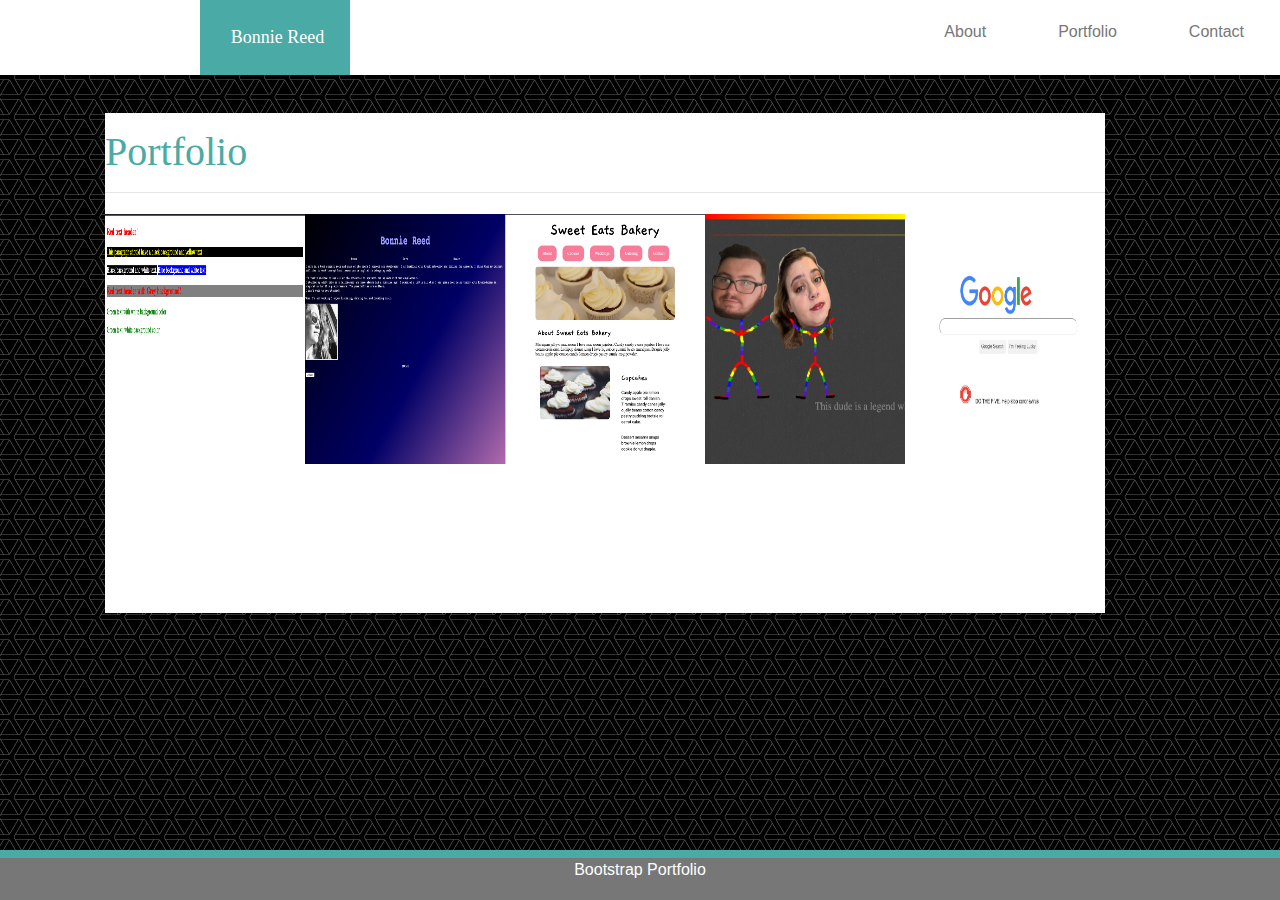
<file: portfolio.html>
<!DOCTYPE html>
<!--[if lt IE 7]>      <html class="no-js lt-ie9 lt-ie8 lt-ie7"> <![endif]-->
<!--[if IE 7]>         <html class="no-js lt-ie9 lt-ie8"> <![endif]-->
<!--[if IE 8]>         <html class="no-js lt-ie9"> <![endif]-->
<!--[if gt IE 8]><!--> <html class="no-js"> <!--<![endif]-->
<head>
    <meta charset="utf-8">
    <meta http-equiv="X-UA-Compatible" content="IE=edge">
    <title></title>
    <meta name="description" content="">
    <meta name="viewport" content="width=device-width, initial-scale=1">
    <link href="https://stackpath.bootstrapcdn.com/bootstrap/4.4.1/css/bootstrap.min.css" rel="stylesheet" integrity="sha384-Vkoo8x4CGsO3+Hhxv8T/Q5PaXtkKtu6ug5TOeNV6gBiFeWPGFN9MuhOf23Q9Ifjh" crossorigin="anonymous">
    <link rel="stylesheet" href="./assets/css/style.css">
</head>
<body>

            
              
      
          
      
          

    
    <nav class="nav justify-content-between justify-content-end">

        <div class="who">Bonnie Reed</div>

        <div class="spacer1">
    <ul class="list-group list-group-horizontal">
      
      <li class="list-group-item na-1"><a href="./index.html" class="nav-link" href="#">About</a></li>
        <li class="list-group-item na-1"><a href="./portfolio.html" class="nav-link" href="#">Portfolio</a></li>
            <li class="list-group-item na-1"><a href="./contact.html" class="nav-link" href="#">Contact</a></li>
        </ul>
    </div>
    </nav></nav>

    <hr>

    <div>

        <div class="container-margin container d-flex justify-content-end">
        <div>
            <div class="content"> 


                <div class="content">
                    <div class="content-inside">


            <div class="about"><h1>Portfolio </h1>
        
        <hr>
        <div class="content d-flex justify-content-start">
            <a href="https://codepen.io/BonnieReed/pen/wvBjxWR">
            <img src="assets/images/pr1.png"  class="bonpic d-flex justify-content-start"> 
        </a>
            <a href="https://bonniereed.github.io/websiteFirst/">
            <img src="assets/images/pr2.png"  class="bonpic d-flex justify-content-start">
        </a>
            <a href="https://codepen.io/BonnieReed/pen/poJdpKR">
            <img src="assets/images/pr3.png"  class="bonpic d-flex justify-content-start">
        </a>
            <a href="https://bonniereed.github.io/justinbirthday/">
            <img src="assets/images/pr4.png"  class="bonpic d-flex justify-content-start">
    </a>
            <a href="https://bonniereed.github.io/googleClone/">
            <img src="assets/images/pr5.png"  class="bonpic d-flex justify-content-start">
            </a>
    


            </div>
            </div>
            </div>
            </div>
            </div>
            </div>
            </div>
            </div>
        <script src="" async defer></script>
    </body>
</html>
<script src="https://code.jquery.com/jquery-3.2.1.slim.min.js" integrity="sha384-KJ3o2DKtIkvYIK3UENzmM7KCkRr/rE9/Qpg6aAZGJwFDMVNA/GpGFF93hXpG5KkN" crossorigin="anonymous"></script>
<script src="https://cdnjs.cloudflare.com/ajax/libs/popper.js/1.12.9/umd/popper.min.js" integrity="sha384-ApNbgh9B+Y1QKtv3Rn7W3mgPxhU9K/ScQsAP7hUibX39j7fakFPskvXusvfa0b4Q" crossorigin="anonymous"></script>
<script src="https://maxcdn.bootstrapcdn.com/bootstrap/4.0.0/js/bootstrap.min.js" integrity="sha384-JZR6Spejh4U02d8jOt6vLEHfe/JQGiRRSQQxSfFWpi1MquVdAyjUar5+76PVCmYl" crossorigin="anonymous"></script>


</div>
</div>
<div class="fixed-bottom">
<footer class="footer">Bootstrap Portfolio </footer>
</div>
</body>
         
    

</html>
</file>
<file: assets/css/style.css>
html body {
    margin: 0;
    padding: 0;
    }

html body {
    height: 100%;
    background-image: url("/assets/images/webb-dark.png");
  }

.nav{
    
    background: #ffffff;
    text-decoration: none;
    color: #777777;
}


html, body {
    height: 100%;
    margin: 0;
  }
  .content {
    min-height: 100%;
  }

.na-1, .na-1:link, a{
    border: none;
    text-decoration: none;
    color: #777777;
}
na-1:hover{
    text-decoration: underline;
}


.container-margin {
    
    width: 960px !important;
}
.input{
    margin-left:5px;
    margin-right: 5px;
    width: 960px;
}
.button{
    font-family: 'Georgia', Times, 'Times New Roman', serif;
    height: 50px;
    width: 100px;
    margin-left: 10px;
    padding-left:5px;
    color: #ffffff;
    background: #4aaaa5;
    text-align: center;
    font-size: large;
    line-height: 50px;

}

.content-inside {
    min-height: 100%
    width: 960px;
    height: 500px;
    background-color: #ffffff;
    font-family: 'Arial', 'Helvetica Neue', Helvetica, sans-serif;
    color: #777777;
}

.bonpic{
    height:250px;
    width: 200px;
}

.who{
    font-family: 'Georgia', Times, 'Times New Roman', serif;
    height: 75px;
    width: 150px;
    margin-left: 200px;
    padding-left:5px;
    color: #ffffff;
    background: #4aaaa5;
    text-align: center;
    font-size: large;
    line-height: 75px;

}
.about{
    color: #4aaaa5;
    font-family: 'Georgia', Times, 'Times New Roman', serif;
   
    padding-top: 15px;

}
hr{
    height: 5px;

}



.footer {
    height: 50px;
    margin-top: -50px;
    width: 100%;
    border-top: 8px solid #4aaaa5;
      background-color: #777777;
      text-align: center;
      color: #ffffff
  }
</file>
